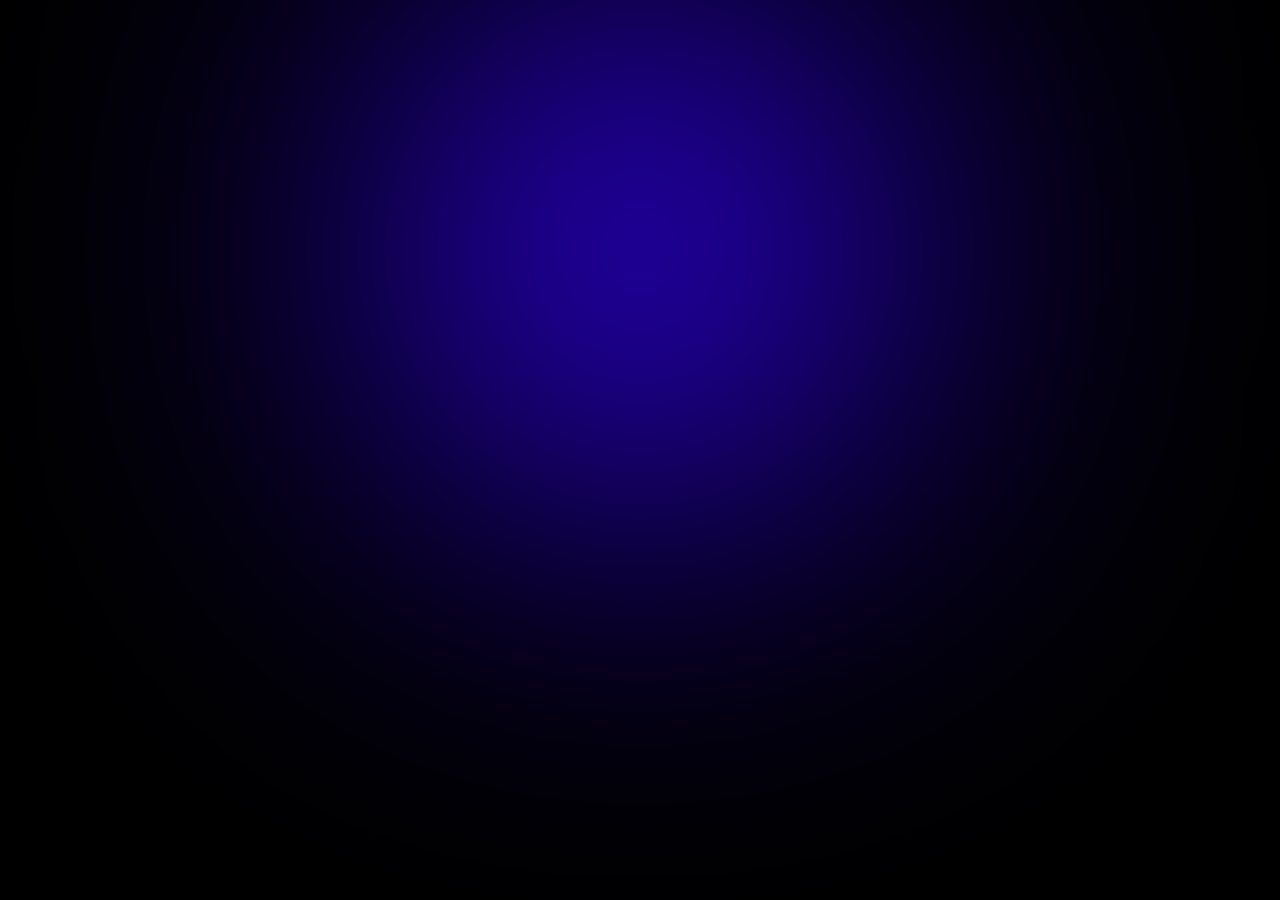
<file: Empty.html>
<!DOCTYPE html>
<html lang="en">

<head>
    <div class="blob"></div>
    <meta charset="UTF-8">
    <meta name="viewport" content="width=device-width, initial-scale=1">
    <link rel="stylesheet" href="DownloadPage.css">

</head>

<body>
    
       
 </body>
    
</html>
</file>
<file: DownloadPage.css>
body{
    margin: 0;
    padding: 0;
    box-sizing: border-box;
    background: black;
    backdrop-filter: blur(100px);
    font-family: 'Roboto', sans-serif;
}

@keyframes AnimB {
    0%{background-color:#1e00ff; border-radius: 50;}
    25%{background-color:#7300ff;border-radius: 60;}
    50%{background-color:#b700ff;border-radius: 70;}
    100%{background-color:#1e00ff;border-radius: 50;}
}



.blob{
    animation: enteru 2s ease-in;
    margin: 0 auto;
    position:absolute;
    display: block;
    top: 0;
    left: 0;
    right: 0;
    bottom: 120px;
    background-color:#3300ff;
	height: 500px;
	width: 500px;
	border-radius: 50%;
    filter: blur(200px);
    z-index: -2;
}

.navbar{  
    animation: enteru 2s ease-in;
    position: relative;
    text-decoration: none;
    background-color:rgba(0, 0, 0, 0.335);
    backdrop-filter: blur(100px);
    padding: auto;
    width: 100%;
    height: 70px;
    display: flex;
    justify-content: space-between;
    align-items: center;
    z-index: 2;
}



.btn{
    animation: enteru 2s ease-in;
    width: 100px;
    height: 40px;
    border-radius: 20px;
    background-color: #222;
    color: #fff;
    border: 1px solid #fff;
    cursor: pointer;
}

.btn:hover{
    background-color: #003cff;
    color: #fff;
    box-shadow: 0px 0px 26px 3px #5900ff;
}

.navlist{
    animation: enteru 2s ease-in;
    list-style-type: none;
    margin-right: 10px;
    display: flex;
    justify-content: space-evenly;
    align-items: center;
    width: 500px;
    height: 100%;
    padding: 0 20px;
    text-decoration: none;
}

.navlist li a{
    color: #fff;
    text-decoration: none;
    list-style-type: none;
}

.navlist li a:hover{
    color: #fff;
    text-decoration: underline;
    list-style-type: none;
}

.btncenter{
    animation: enteru 2s ease-in;
    display: block;
    margin: 0 auto;
    width: 30%;
    height: 40px;
    border-radius: 20px;
    background-color: #222;
    color: #fff;
    border: 1px solid #fff;
    cursor: pointer;
    
}

.btncenter:hover{
    background:linear-gradient(45deg, #0008ff 0%, #ff00f7 100%);
    color: #fff;
    box-shadow: 0px 0px 26px 3px #ff00f2;
    z-index: 1;
    transition: all .2s ease-in;
    transform: scale(1.3);
    transition: all .2s ease-out;

}

.footer{
    animation: enteru 2s ease-in;
    background-color: #0000000f;
    color: #fff;
    text-align: center;
    padding: 20px;
    margin-top: 20px;
    bottom: 0;
    width: 100%;
}

.fadetext{
    animation: enteru 2s ease-in;
    color: #ffffff75;
}


h1{
    display: block;
    width: 100%;
    animation: enteru 2s ease-in, animationName 15s ease infinite;
    font-size: 60px;
    filter: drop-shadow(-1px 0px 25px #50ffc5);
    background: linear-gradient(90deg, #eeff00 0%, #00e5ff 100%);
    margin-top: 20px;
    background-clip: text;
    text-transform: uppercase;
    -webkit-text-fill-color: transparent;
    opacity: 1;
}

@keyframes enteru {
    0% {opacity: 0;}
    100% {opacity: 1;}

}

@keyframes animationName {
    0%{filter: drop-shadow(-1px 0px 25px   #50ffc5);}
    50%{filter: drop-shadow(-1px 0px 25px  #11ff00);}
    75%{filter: drop-shadow(-1px 0px 25px  #fbf700);}
    100%{filter: drop-shadow(-1px 0px 25px #50ffc5);}
}


p{
    animation: enteru 3s ease-in;
    color: #fff;
    margin-top: 20px;
}
</file>
